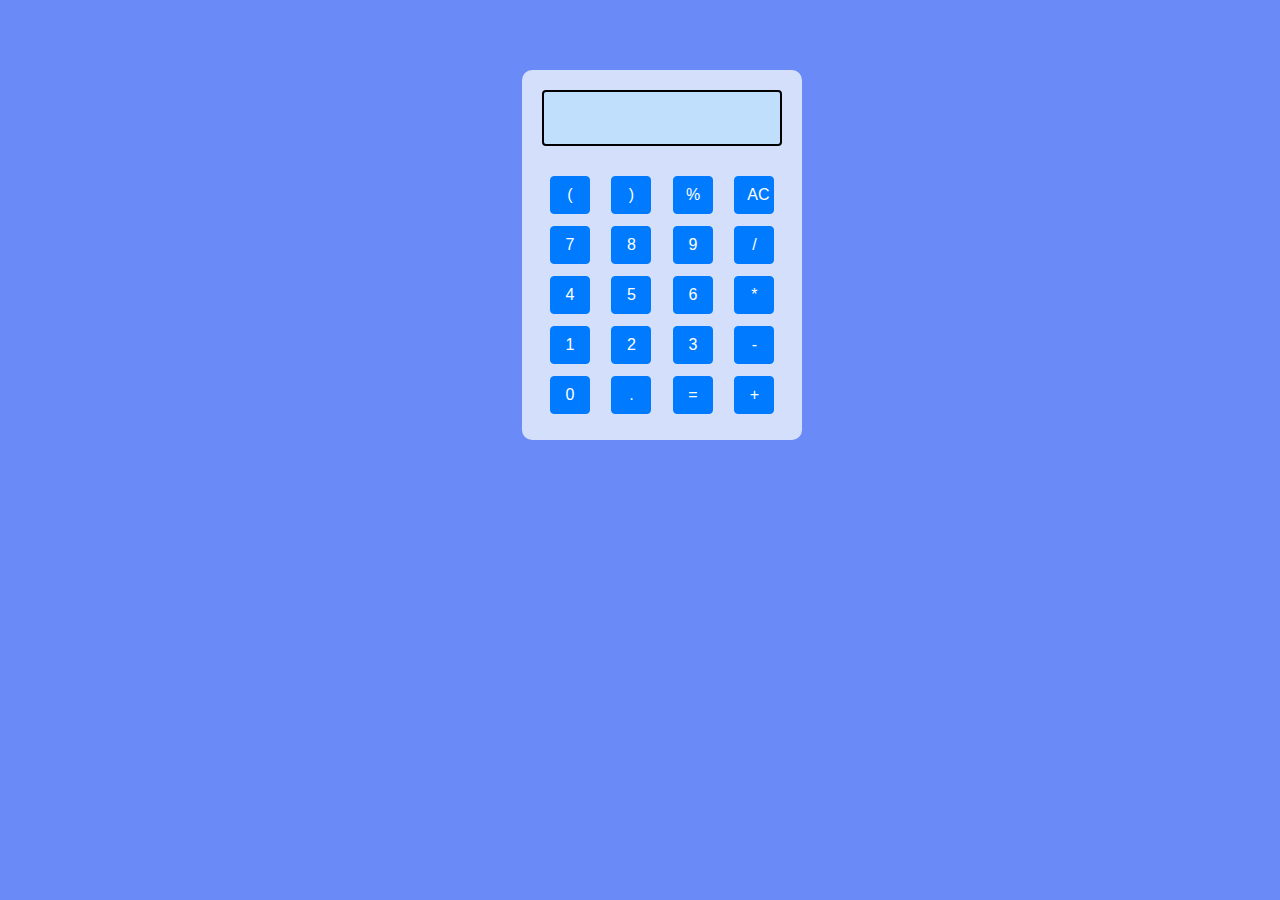
<file: Calculator/index.html>
<!DOCTYPE html>
<html lang="en">
  <head>
    <meta charset="UTF-8" />
    <meta http-equiv="X-UA-Compatible" content="IE=edge" />
    <meta name="viewport" content="width=device-width, initial-scale=1.0" />
    <title>Calculator</title>
    <link rel="stylesheet" href="main.css" />
    <link
      rel="stylesheet"
      href="https://cdn.jsdelivr.net/npm/bootstrap@4.0.0/dist/css/bootstrap.min.css"
      integrity="sha384-Gn5384xqQ1aoWXA+058RXPxPg6fy4IWvTNh0E263XmFcJlSAwiGgFAW/dAiS6JXm"
      crossorigin="anonymous"
    />
  </head>
  <body class="container">
    
    <div class="container">
      <div class="row">
        <div class="col-md-12">
          <form action="#" name="calculator" class="main">
            <input
              type="text"
              class="display form-control"
              name="display"
              id="display"
            /><br />

            <!-- buttons -->

            <input type="button" class="btn btn-primary" value="(" />
            <input type="button" class="btn btn-primary ml-3" value=")" />
            <input type="button" class="btn btn-primary ml-3" value="%" />
            <input
              type="button"
              class="btn btn-primary ml-3"
              value="AC"
            /><br />
            <input type="button" class="btn btn-primary" value="7" />
            <input type="button" class="btn btn-primary ml-3" value="8" />
            <input type="button" class="btn btn-primary ml-3" value="9" />
            <input type="button" class="btn btn-primary ml-3" value="/" /><br />
            <input type="button" class="btn btn-primary" value="4" />
            <input type="button" class="btn btn-primary ml-3" value="5" />
            <input type="button" class="btn btn-primary ml-3" value="6" />
            <input type="button" class="btn btn-primary ml-3" value="*" /><br />
            <input type="button" class="btn btn-primary" value="1" />
            <input type="button" class="btn btn-primary ml-3" value="2" />
            <input type="button" class="btn btn-primary ml-3" value="3" />
            <input type="button" class="btn btn-primary ml-3" value="-" /><br />
            <input type="button" class="btn btn-primary" value="0" />
            <input type="button" class="btn btn-primary ml-3" value="." />
            <input type="button" class="btn btn-primary ml-3" value="=" />
            <input type="button" class="btn btn-primary ml-3" value="+" /><br />
          </form>
        </div>
      </div>
    </div>
  </body>
  <script src="main.js"></script>
  <script
    src="https://code.jquery.com/jquery-3.2.1.slim.min.js"
    integrity="sha384-KJ3o2DKtIkvYIK3UENzmM7KCkRr/rE9/Qpg6aAZGJwFDMVNA/GpGFF93hXpG5KkN"
    crossorigin="anonymous"
  ></script>
</html>
</file>
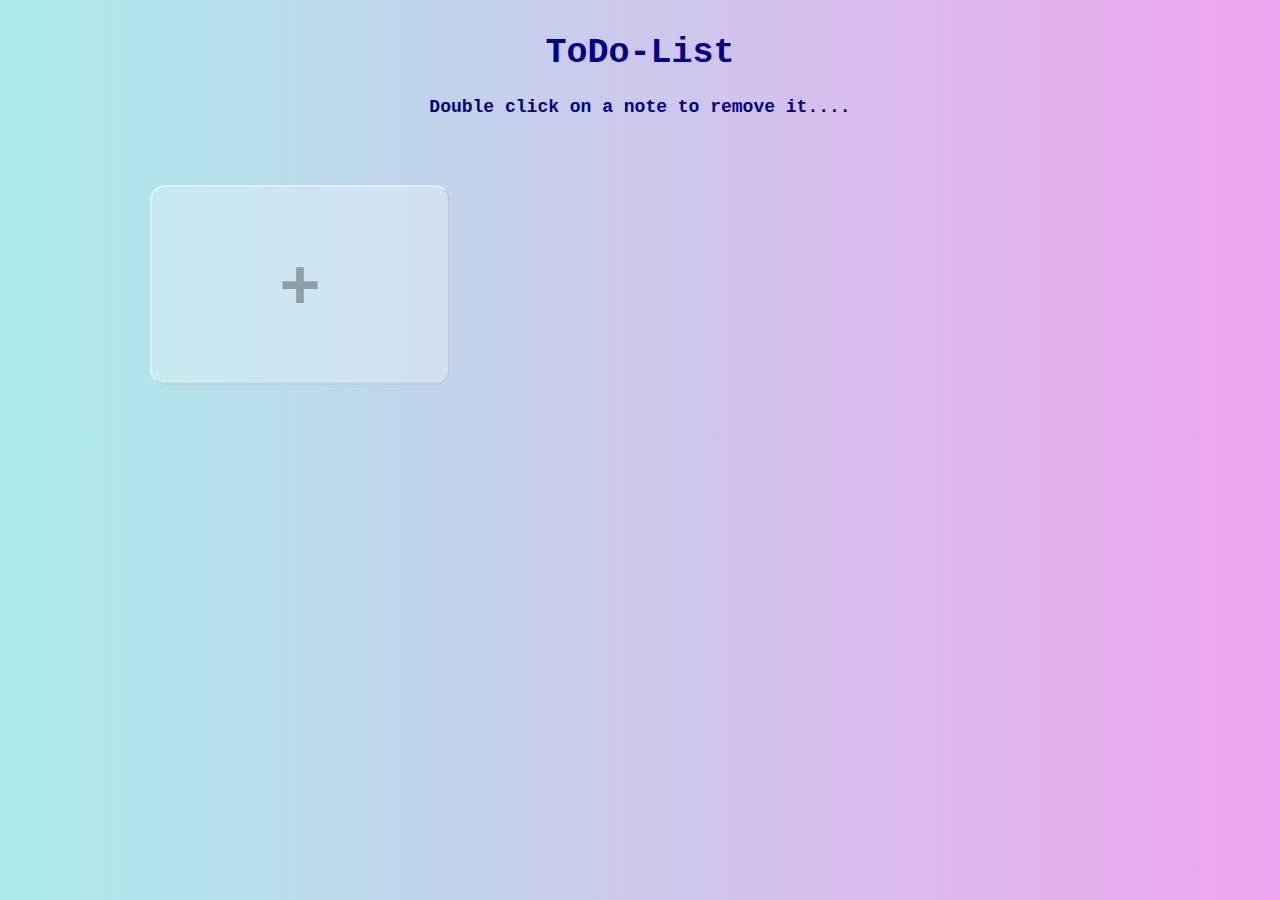
<file: ToDo-App/index.html>
<!DOCTYPE html>
<html lang="en">
  <head>
    <meta charset="UTF-8" />
    <meta http-equiv="X-UA-Compatible" content="IE=edge" />
    <meta name="viewport" content="width=device-width, initial-scale=1.0" />
    <title>Document</title>
    <link rel="stylesheet" href="index.css" />
  </head>
  <body>
    <h1 class="heading">ToDo-List</h1>
    <p class="info-text">Double click on a note to remove it....</p>
    <div class="app" id="app">
      <!-- <textarea
        cols="30"
        rows="10"
        class="note"
        placeholder="Empty Note"
      ></textarea> -->

      <button class="btn" id="btn">+</button>
    </div>
    <script src="index.js"></script>
  </body>
</html>
</file>
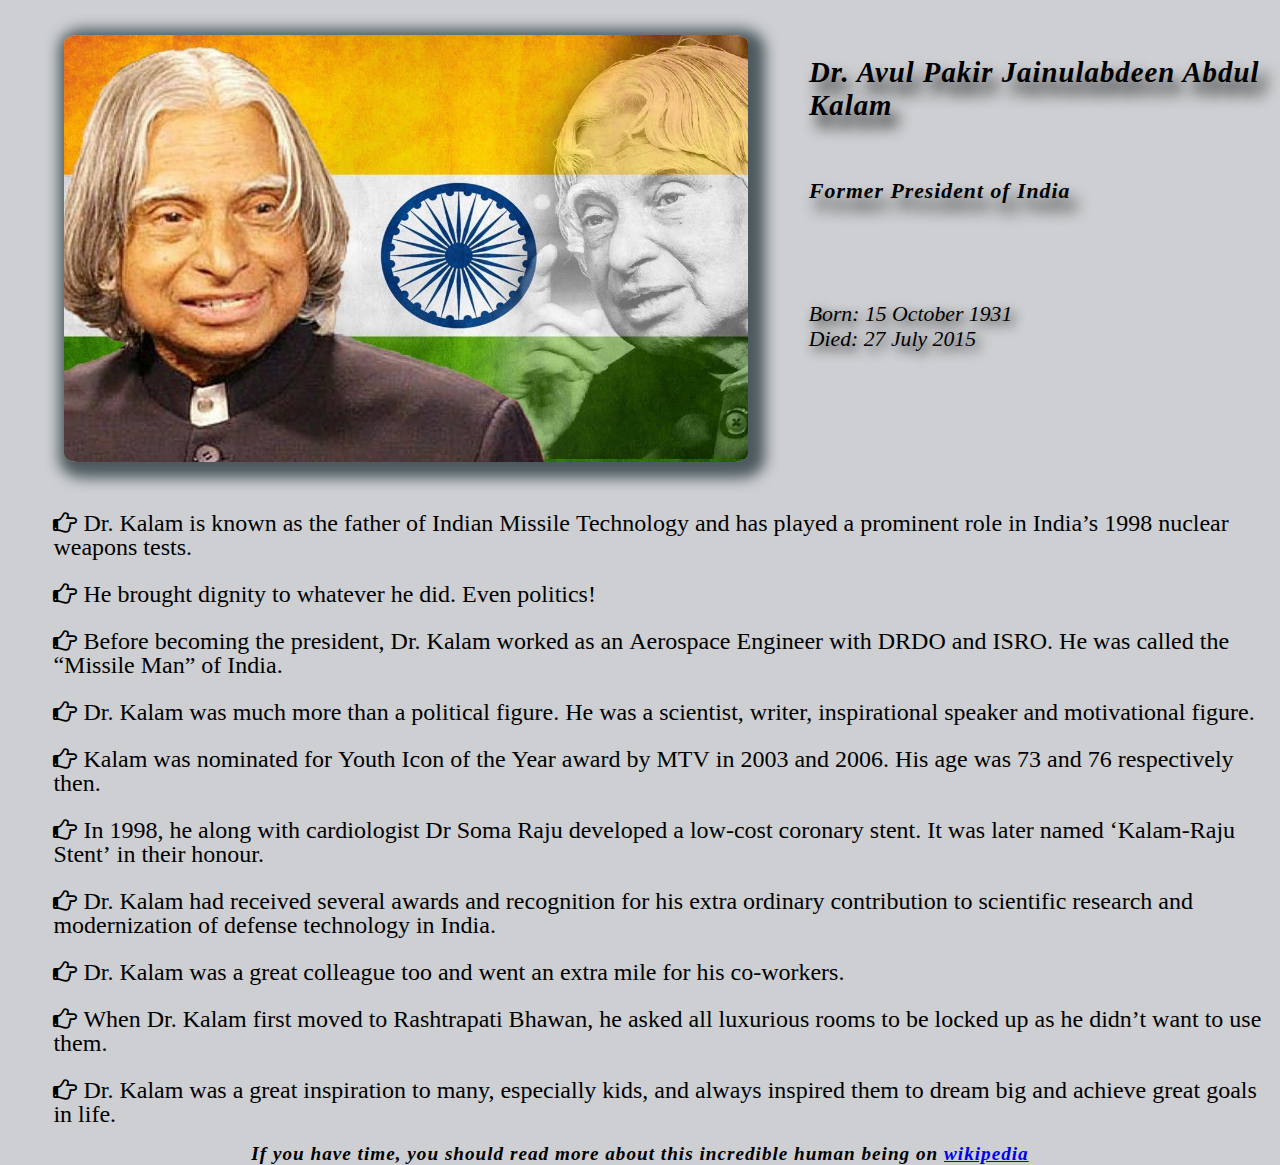
<file: TributePage/index.html>
<!DOCTYPE html>
<html lang="en">
<head>
    <meta charset="UTF-8">
    <meta http-equiv="X-UA-Compatible" content="IE=edge">
    <meta name="viewport" content="width=device-width, initial-scale=1.0">
    <title>Tribute Page</title>
    <link rel="stylesheet" href="main.css">
    <link rel="stylesheet" href="https://cdnjs.cloudflare.com/ajax/libs/font-awesome/4.7.0/css/font-awesome.min.css">
</head>
<body>
    <Section id="top">
      <div id="profile">
        <div class="img">
          <img src="Images/img1.jpg" alt="">
        </div> 
        <section id="container">
          <div class="topname">
            <p>Dr. Avul Pakir Jainulabdeen Abdul Kalam</p>
          </div>
          <div class="midname">
            <p>Former President of India</p>
          </div>
          <div class="para">
            <p>Born: 15 October 1931 </p>
            <p>Died: 27 July 2015</p>
         </div>
        </section>
      </div>
    </Section>

    <section id="mid">
       <ul>
        <li>
          <i class="fa fa-hand-o-right"> Dr. Kalam is known as the father of Indian Missile Technology and has played a prominent role in India’s 1998 nuclear weapons tests.</i></li>

        <li><i class="fa fa-hand-o-right"> He brought dignity to whatever he did. Even politics!</i></li>

        <li><i class="fa fa-hand-o-right"> Before becoming the president, Dr. Kalam worked as an Aerospace Engineer with DRDO and ISRO. He was called the “Missile Man” of India.</i></li>

        <li><i class="fa fa-hand-o-right"> Dr. Kalam was much more than a political figure. He was a scientist, writer, inspirational speaker and motivational figure.</i></li>

        <li><i class="fa fa-hand-o-right"> Kalam was nominated for Youth Icon of the Year award by MTV in 2003 and 2006. His age was 73 and 76 respectively then.</i></li>

        <li><i class="fa fa-hand-o-right"> In 1998, he along with cardiologist Dr Soma Raju developed a low-cost coronary stent. It was later named ‘Kalam-Raju Stent’ in their honour.</i></li>

        <li><i class="fa fa-hand-o-right"> Dr. Kalam had received several awards and recognition for his extra ordinary contribution to scientific research and modernization of defense technology in India.</i></li>

        <li><i class="fa fa-hand-o-right"> Dr. Kalam was a great colleague too and went an extra mile for his co-workers.</i></li>

        <li><i class="fa fa-hand-o-right"> When Dr. Kalam first moved to Rashtrapati Bhawan, he asked all luxurious rooms to be locked up as he didn’t want to use them.</i></li>

        <li><i class="fa fa-hand-o-right"> Dr. Kalam was a great inspiration to many, especially kids, and always inspired them to dream big and achieve great goals in life.</i></li>
       </ul>
    </section>

    <footer id="bottom">
     <p>If you have time, you should read more about this incredible human being on <a href="https://en.wikipedia.org/wiki/A._P._J._Abdul_Kalam">wikipedia</a></p>
    </footer>
</body>
</html>
</file>
<file: Calculator/main.css>
* {
  margin: 2%;
  padding: 0;

}

/* body {
   clear:  all;
   background-color: rgb(93, 192, 222) ;
  } */
.container{
    background-color: rgb(106, 139, 247);
    width: 100%;
}
.main {
  background-color: rgb(212, 224, 251);
  height: auto;
  width: 280px;
  padding: 20px;
  text-align: center;
  border-radius: 10px;
  margin: auto;
}
#display {
  background-color: rgb(191, 223, 252);
  line-height: 2.5;
  border: 2px solid black;
}
.btn {
  height: auto;
  width: 40px;
  margin: 6px 1px;
}
</file>
<file: ToDo-App/index.css>
body {
  margin: 0;
  background: linear-gradient(to left, rgb(239, 165, 239), rgb(170, 236, 234));
  font-family: "Courier New", Courier, monospace;
}

.heading {
  color: darkblue;
  text-align: center;
  padding-top: 10px;
  font-size: 35px;
  font-weight: 900;
}

.info-text {
  text-align: center;
  color: darkblue;
  font-size: 18px;
  font-weight: 600;
}

.app {
  display: grid;
  grid-template-columns: repeat(auto-fill, 300px);
  gap: 40px;
  justify-content: center;
  padding: 50px;
}

.note {
  padding: 17px;
  border-radius: 15px;
  resize: none;
  box-shadow: 4px 5px 12px rgba(0, 0, 0, 0.3);
  font-size: 18px;
  height: 200px;
  color: darkblue;
  border: none;
  outline: none;
  background: rgba(255, 255, 255, 0.1);
  box-sizing: border-box;
  transition: all 3000ms eas;
}

.note::placeholder {
  color: gray;
  opacity: 30%;
}

.note:hover,
.note:focus {
  box-shadow: 4px 4px 30px rgba(0, 0, 0, 0.6);
  transition: all 300ms ease;
}

.btn {
  height: 200px;
  border-color: rgba(255, 255, 255, 0.37);
  background: rgba(255, 255, 255, 0.27);
  border-radius: 15px;
  font-size: 70px;
  font-weight: 700;
  color: rgba(0, 0, 0, 0.3);
  cursor: pointer;
}

.btn:hover {
  background: rgba(255, 255, 255, 0.55);
  color: rgba(0, 0, 0, 0.6);
  transition: all 300ms ease;
}
</file>
<file: TributePage/main.css>
* {
  margin: 0;
  padding: 0;
}
body {
  background-color: rgba(69, 76, 86, 0.265);
}

#top {
  /* width: 100vh; */
  height: 55vh;
  /* background-color: lsightblue; */
}
#profile {
  /* border: 2px solid red; */
  width: 90%;
  height: 50vh;
  margin: auto;
  display: flex;
}

#profile img {
  border-radius: 2%;
  box-shadow: 6px 5px 14px 11px #4c595e;
  object-fit: cover;
  width: 100%;
  height: 100%;
}
.img {
  margin-top: 3%;
  width: 70%;
  height: 95%;
}

.topname {
  letter-spacing: 1px;
  font-size: 1.8rem;
  font-weight: 700;
  font-style: oblique;
  text-shadow: 7px 12px 15px #000000;
  padding: 5px;
  height: 20%;
  width: 100%;
  margin: auto;
  margin-top: 11%;
  margin-left: 12%;
}

.midname {
  letter-spacing: 1px;
  font-size: 1.36rem;
  font-weight: 700;
  font-style: oblique;
  text-shadow: 7px 12px 15px #000000;
  padding: 5px;
  height: 20%;
  width: 100%;
  margin: auto;
  margin-top: 2%;
  margin-left: 12%;
}
.para {
  /* border: 2px solid red; */
  font-size: 1.36rem;
  font-style: oblique;
  text-shadow: 4px 5px 12px #000000;
  width: 160%;
  margin: auto;
  margin-bottom: 21%;
  margin-left: 13%;
}

#container {
  display: flex;
  flex-direction: column;
}

#mid {
  margin-left: 3%;
  height: 100%;
}

#mid ul li {
  padding: 5px;
  margin: 10px;
  font-size: 1.5rem;
  font-weight: 400;
  list-style: none;
}

#bottom {
  text-align: center;
  font-size: 1.2rem;
  font-style: italic;
  font-weight: 600;
  letter-spacing: 1px;
}
</file>
